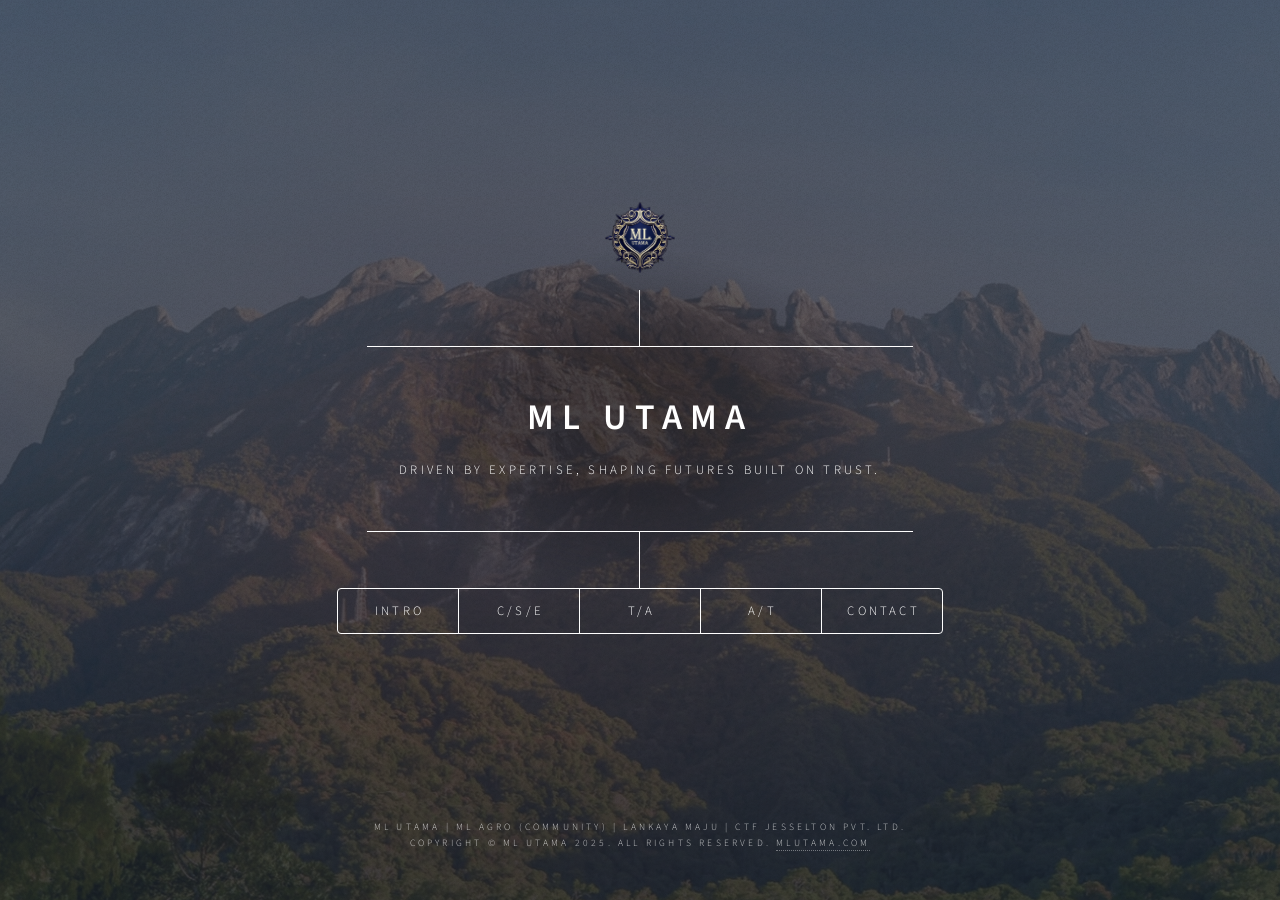
<file: index.html>
<!DOCTYPE HTML>
<!--
  Dimension Reversal by Luke
  mlutama.com | @Director
  Whoever you are, you shouldn't see this
-->
<html>
<head>
  <title>ML Utama | Driven by Expertise</title>
  <meta charset="utf-8" />
  <meta name="viewport" content="width=device-width, initial-scale=1, user-scalable=no" />
  <link rel="stylesheet" href="assets/css/main.css" />
  <noscript><link rel="stylesheet" href="assets/css/noscript.css" /></noscript>
</head>

<body class="is-preload">
  <div id="wrapper">

    <!-- Header -->
    <header id="header">
      <div class="logo">
        <img src="assets/images/logo.png" alt="ML Utama Logo" style="max-height:71px;width:auto;" />
      </div>
      <div class="content">
        <div class="inner">
          <h1>ML Utama</h1>
          <p>Driven by expertise, shaping futures built on trust.</p>
        </div>
      </div>

      <nav>
        <ul>
          <li><a href="#intro">Intro</a></li>
          <li><a href="#cse">C/S/E</a></li>
          <li><a href="#ta">T/A</a></li>
          <li><a href="#at">A/T</a></li>
          <li><a href="#contact">Contact</a></li>
        </ul>
      </nav>
    </header>

    <!-- Main Content -->
    <div id="main">

      <!-- Intro -->
      <article id="intro">
        <h2 class="major">Intro</h2>
        <span class="image main"><img src="images/pic01.jpg" alt=""></span>
        <p><b><i>"We believe success is built on trust, precision, and progress"</i></b></p>
        <p>
          Firmly established in East Malaysia, ML Utama brings together expertise in Civil, Structural & Engineering
          <a href="#cse">(C/S/E)</a>, Technical & Architectural <a href="#ta">(T/A)</a> consultation, and Agricultural & Trade
          <a href="#at">(A/T)</a> advisory.
        </p>
        <p>
          We deliver solutions that unite practical field knowledge with international standards; outcomes defined by
          compliance, efficiency, and quality.
        </p>
        <p>
          Beyond technical delivery, we believe in building connections that create new possibilities. By leveraging a strong
          network of professionals and partners, ML Utama helps clients navigate complex requirements, unlock opportunities, and
          achieve sustainable growth.
        </p>
      </article>

      <!-- C/S/E -->
      <article id="cse">
        <h2 class="major">C / S / E</h2>
        <span class="image main"><img src="images/pic02.jpg" alt=""></span>
        <p><b><i>Civil, Structural, and Engineering Expertise</i></b></p>
        <p>
          We deliver practical, standards-driven solutions in civil, structural, and broader engineering scopes. From feasibility
          and design review to compliance, supervision, and close-out, we focus on reliable outcomes that align with budget,
          schedule, and safety.
        </p>
      </article>

      <!-- T/A -->
      <article id="ta">
        <h2 class="major">T / A</h2>
        <span class="image main"><img src="images/pic03.jpg" alt=""></span>
        <p><b><i>Technical & Architectural Consultations</i></b></p>
        <p>
          We prepare submissions, navigate regulatory requirements, and coordinate with authorities to de-risk approvals. Our role
          extends through the project lifecycle; clarifying scope, unlocking bottlenecks, and aligning stakeholders to deliver
          clear, buildable solutions.
        </p>
      </article>

      <!-- A/T -->
      <article id="at">
        <h2 class="major">A / T</h2>
        <span class="image main"><img src="images/pic04.jpg" alt=""></span>
        <p><b><i>Agricultural & Trade Advisory</i></b></p>
        <p>
          Beyond construction, we advise on agriculture and trade market access, partner due diligence, and documentation
          workflows. We leverage trusted networks to connect clients with resources and sustainable growth opportunities across
          borders.
        </p>
      </article>

      <!-- Contact -->
      <article id="contact">
        <h2 class="major">Contact</h2>
        <p>
          Not every path is visible. Some are built through the right connections.
          If you’re searching for more than the ordinary, <b>the next step begins here.</b>
        </p>

        <ul class="alt">
          <li><strong>Email:</strong> <a href="mailto:enquiries@mlutama.com">Enquiries@MLUtama.com</a></li>
          <li>
            <strong>Phone:</strong>
            <a href="tel:+60168129886">+60 16-812 9886</a> |
            <a href="tel:+60167008058">+60 16-700 8058</a> |
            <a href="tel:+66653712007">+66 65-371 2007</a>
          </li>
        </ul>

        <ul class="actions">
          <li><a href="mailto:enquiries@mlutama.com" class="button primary">Email Us</a></li>
          <li><a href="https://wa.me/60168129886" class="button" target="_blank">WhatsApp | MY</a></li>
          <li><a href="https://wa.me/66653712007" class="button" target="_blank">WhatsApp | International</a></li>
        </ul>
      </article>

    </div>

    <!-- Footer -->
    <footer id="footer">
      <p class="copyright">
        ML Utama | ML Agro (Community) | LANKaya Maju | CTF Jesselton Pvt. Ltd.
      </p>
      <p class="copyright">
        Copyright © ML Utama 2025. All rights reserved. <a href="https://mlutama.com">MLUtama.com</a>
      </p>
    </footer>

  </div>

  <div id="bg"></div>

  <!-- Scripts -->
  <script src="assets/js/jquery.min.js"></script>
  <script src="assets/js/browser.min.js"></script>
  <script src="assets/js/breakpoints.min.js"></script>
  <script src="assets/js/util.js"></script>
  <script src="assets/js/main.js"></script>

</body>
</html>
</file>
<file: assets/css/noscript.css>
/*
	Dimension by HTML5 UP
	html5up.net | @ajlkn
	Free for personal and commercial use under the CCA 3.0 license (html5up.net/license)
*/

/* BG */

	body.is-preload #bg:before {
		background-color: transparent;
	}

/* Header */

	body.is-preload #header {
		-moz-filter: none;
		-webkit-filter: none;
		-ms-filter: none;
		filter: none;
	}

		body.is-preload #header > * {
			opacity: 1;
		}

		body.is-preload #header .content .inner {
			max-height: none;
			padding: 3rem 2rem;
			opacity: 1;
		}

/* Main */

	#main article {
		opacity: 1;
		margin: 4rem 0 0 0;
	}
</file>
<file: assets/css/main.css>
@import url(fontawesome-all.min.css);
@import url("https://fonts.googleapis.com/css?family=Source+Sans+Pro:300italic,600italic,300,600");

/*
	Dimension by HTML5 UP
	html5up.net | @ajlkn
	Free for personal and commercial use under the CCA 3.0 license (html5up.net/license)
*/

html, body, div, span, applet, object,
iframe, h1, h2, h3, h4, h5, h6, p, blockquote,
pre, a, abbr, acronym, address, big, cite,
code, del, dfn, em, img, ins, kbd, q, s, samp,
small, strike, strong, sub, sup, tt, var, b,
u, i, center, dl, dt, dd, ol, ul, li, fieldset,
form, label, legend, table, caption, tbody,
tfoot, thead, tr, th, td, article, aside,
canvas, details, embed, figure, figcaption,
footer, header, hgroup, menu, nav, output, ruby,
section, summary, time, mark, audio, video {
	margin: 0;
	padding: 0;
	border: 0;
	font-size: 100%;
	font: inherit;
	vertical-align: baseline;}

article, aside, details, figcaption, figure,
footer, header, hgroup, menu, nav, section {
	display: block;}

body {
	line-height: 1;
}

ol, ul {
	list-style: none;
}

blockquote, q {
	quotes: none;
}

	blockquote:before, blockquote:after, q:before, q:after {
		content: '';
		content: none;
	}

table {
	border-collapse: collapse;
	border-spacing: 0;
}

body {
	-webkit-text-size-adjust: none;
}

mark {
	background-color: transparent;
	color: inherit;
}

input::-moz-focus-inner {
	border: 0;
	padding: 0;
}

input, select, textarea {
	-moz-appearance: none;
	-webkit-appearance: none;
	-ms-appearance: none;
	appearance: none;
}

/* Basic */

	@-ms-viewport {
		width: device-width;
	}

	@media screen and (max-width: 480px) {

		html, body {
			min-width: 320px;
		}

	}

	html {
		box-sizing: border-box;
	}

	*, *:before, *:after {
		box-sizing: inherit;
	}

	body {
		background: #1b1f22;
	}

		body.is-preload *, body.is-preload *:before, body.is-preload *:after {
			-moz-animation: none !important;
			-webkit-animation: none !important;
			-ms-animation: none !important;
			animation: none !important;
			-moz-transition: none !important;
			-webkit-transition: none !important;
			-ms-transition: none !important;
			transition: none !important;
		}

/* Type */

	html {
		font-size: 16pt;
	}

		@media screen and (max-width: 1680px) {

			html {
				font-size: 12pt;
			}

		}

		@media screen and (max-width: 736px) {

			html {
				font-size: 11pt;
			}

		}

		@media screen and (max-width: 360px) {

			html {
				font-size: 10pt;
			}

		}

	body, input, select, textarea {
		color: #ffffff;
		font-family: "Source Sans Pro", sans-serif;
		font-weight: 300;
		font-size: 1rem;
		line-height: 1.65;
	}

	a {
		-moz-transition: color 0.2s ease-in-out, background-color 0.2s ease-in-out, border-bottom-color 0.2s ease-in-out;
		-webkit-transition: color 0.2s ease-in-out, background-color 0.2s ease-in-out, border-bottom-color 0.2s ease-in-out;
		-ms-transition: color 0.2s ease-in-out, background-color 0.2s ease-in-out, border-bottom-color 0.2s ease-in-out;
		transition: color 0.2s ease-in-out, background-color 0.2s ease-in-out, border-bottom-color 0.2s ease-in-out;
		border-bottom: dotted 1px rgba(255, 255, 255, 0.5);
		text-decoration: none;
		color: inherit;
	}

		a:hover {
			border-bottom-color: transparent;
		}

	strong, b {
		color: #ffffff;
		font-weight: 600;
	}

	em, i {
		font-style: italic;
	}

	p {
		margin: 0 0 2rem 0;
	}

	h1, h2, h3, h4, h5, h6 {
		color: #ffffff;
		font-weight: 600;
		line-height: 1.5;
		margin: 0 0 1rem 0;
		text-transform: uppercase;
		letter-spacing: 0.2rem;
	}

		h1 a, h2 a, h3 a, h4 a, h5 a, h6 a {
			color: inherit;
			text-decoration: none;
		}

		h1.major, h2.major, h3.major, h4.major, h5.major, h6.major {
			border-bottom: solid 1px #ffffff;
			width: -moz-max-content;
			width: -webkit-max-content;
			width: -ms-max-content;
			width: max-content;
			padding-bottom: 0.5rem;
			margin: 0 0 2rem 0;
		}

	h1 {
		font-size: 2.25rem;
		line-height: 1.3;
		letter-spacing: 0.5rem;
	}

	h2 {
		font-size: 1.5rem;
		line-height: 1.4;
		letter-spacing: 0.5rem;
	}

	h3 {
		font-size: 1rem;
	}

	h4 {
		font-size: 0.8rem;
	}

	h5 {
		font-size: 0.7rem;
	}

	h6 {
		font-size: 0.6rem;
	}

	@media screen and (max-width: 736px) {

		h1 {
			font-size: 1.75rem;
			line-height: 1.4;
		}

		h2 {
			font-size: 1.25em;
			line-height: 1.5;
		}

	}

	sub {
		font-size: 0.8rem;
		position: relative;
		top: 0.5rem;
	}

	sup {
		font-size: 0.8rem;
		position: relative;
		top: -0.5rem;
	}

	blockquote {
		border-left: solid 4px #ffffff;
		font-style: italic;
		margin: 0 0 2rem 0;
		padding: 0.5rem 0 0.5rem 2rem;
	}

	code {
		background: rgba(255, 255, 255, 0.075);
		border-radius: 4px;
		font-family: "Courier New", monospace;
		font-size: 0.9rem;
		margin: 0 0.25rem;
		padding: 0.25rem 0.65rem;
	}

	pre {
		-webkit-overflow-scrolling: touch;
		font-family: "Courier New", monospace;
		font-size: 0.9rem;
		margin: 0 0 2rem 0;
	}

		pre code {
			display: block;
			line-height: 1.75;
			padding: 1rem 1.5rem;
			overflow-x: auto;
		}

	hr {
		border: 0;
		border-bottom: solid 1px #ffffff;
		margin: 2.75rem 0;
	}

	.align-left {
		text-align: left;
	}

	.align-center {
		text-align: center;
	}

	.align-right {
		text-align: right;
	}

/* Form */

	form {
		margin: 0 0 2rem 0;
	}

		form > :last-child {
			margin-bottom: 0;
		}

		form > .fields {
			display: -moz-flex;
			display: -webkit-flex;
			display: -ms-flex;
			display: flex;
			-moz-flex-wrap: wrap;
			-webkit-flex-wrap: wrap;
			-ms-flex-wrap: wrap;
			flex-wrap: wrap;
			width: calc(100% + 3rem);
			margin: -1.5rem 0 2rem -1.5rem;
		}

			form > .fields > .field {
				-moz-flex-grow: 0;
				-webkit-flex-grow: 0;
				-ms-flex-grow: 0;
				flex-grow: 0;
				-moz-flex-shrink: 0;
				-webkit-flex-shrink: 0;
				-ms-flex-shrink: 0;
				flex-shrink: 0;
				padding: 1.5rem 0 0 1.5rem;
				width: calc(100% - 1.5rem);
			}

				form > .fields > .field.half {
					width: calc(50% - 0.75rem);
				}

				form > .fields > .field.third {
					width: calc(100%/3 - 0.5rem);
				}

				form > .fields > .field.quarter {
					width: calc(25% - 0.375rem);
				}

		@media screen and (max-width: 480px) {

			form > .fields {
				width: calc(100% + 3rem);
				margin: -1.5rem 0 2rem -1.5rem;
			}

				form > .fields > .field {
					padding: 1.5rem 0 0 1.5rem;
					width: calc(100% - 1.5rem);
				}

					form > .fields > .field.half {
						width: calc(100% - 1.5rem);
					}

					form > .fields > .field.third {
						width: calc(100% - 1.5rem);
					}

					form > .fields > .field.quarter {
						width: calc(100% - 1.5rem);
					}

		}

	label {
		color: #ffffff;
		display: block;
		font-size: 0.8rem;
		font-weight: 300;
		letter-spacing: 0.2rem;
		line-height: 1.5;
		margin: 0 0 1rem 0;
		text-transform: uppercase;
	}

	input[type="text"],
	input[type="password"],
	input[type="email"],
	input[type="tel"],
	select,
	textarea {
		-moz-appearance: none;
		-webkit-appearance: none;
		-ms-appearance: none;
		appearance: none;
		-moz-transition: border-color 0.2s ease-in-out, box-shadow 0.2s ease-in-out, background-color 0.2s ease-in-out;
		-webkit-transition: border-color 0.2s ease-in-out, box-shadow 0.2s ease-in-out, background-color 0.2s ease-in-out;
		-ms-transition: border-color 0.2s ease-in-out, box-shadow 0.2s ease-in-out, background-color 0.2s ease-in-out;
		transition: border-color 0.2s ease-in-out, box-shadow 0.2s ease-in-out, background-color 0.2s ease-in-out;
		background-color: transparent;
		border-radius: 4px;
		border: solid 1px #ffffff;
		color: inherit;
		display: block;
		outline: 0;
		padding: 0 1rem;
		text-decoration: none;
		width: 100%;
	}

		input[type="text"]:invalid,
		input[type="password"]:invalid,
		input[type="email"]:invalid,
		input[type="tel"]:invalid,
		select:invalid,
		textarea:invalid {
			box-shadow: none;
		}

		input[type="text"]:focus,
		input[type="password"]:focus,
		input[type="email"]:focus,
		input[type="tel"]:focus,
		select:focus,
		textarea:focus {
			background: rgba(255, 255, 255, 0.075);
			border-color: #ffffff;
			box-shadow: 0 0 0 1px #ffffff;
		}

	select {
		background-image: url("data:image/svg+xml;charset=utf8,%3Csvg xmlns='http://www.w3.org/2000/svg' width='40' height='40' preserveAspectRatio='none' viewBox='0 0 40 40'%3E%3Cpath d='M9.4,12.3l10.4,10.4l10.4-10.4c0.2-0.2,0.5-0.4,0.9-0.4c0.3,0,0.6,0.1,0.9,0.4l3.3,3.3c0.2,0.2,0.4,0.5,0.4,0.9 c0,0.4-0.1,0.6-0.4,0.9L20.7,31.9c-0.2,0.2-0.5,0.4-0.9,0.4c-0.3,0-0.6-0.1-0.9-0.4L4.3,17.3c-0.2-0.2-0.4-0.5-0.4-0.9 c0-0.4,0.1-0.6,0.4-0.9l3.3-3.3c0.2-0.2,0.5-0.4,0.9-0.4S9.1,12.1,9.4,12.3z' fill='%23ffffff' /%3E%3C/svg%3E");
		background-size: 1.25rem;
		background-repeat: no-repeat;
		background-position: calc(100% - 1rem) center;
		height: 2.75rem;
		padding-right: 2.75rem;
		text-overflow: ellipsis;
	}

		select option {
			color: #ffffff;
			background: #1b1f22;
		}

		select:focus::-ms-value {
			background-color: transparent;
		}

		select::-ms-expand {
			display: none;
		}

	input[type="text"],
	input[type="password"],
	input[type="email"],
	select {
		height: 2.75rem;
	}

	textarea {
		padding: 0.75rem 1rem;
	}

	input[type="checkbox"],
	input[type="radio"] {
		-moz-appearance: none;
		-webkit-appearance: none;
		-ms-appearance: none;
		appearance: none;
		display: block;
		float: left;
		margin-right: -2rem;
		opacity: 0;
		width: 1rem;
		z-index: -1;
	}

		input[type="checkbox"] + label,
		input[type="radio"] + label {
			text-decoration: none;
			-moz-user-select: none;
			-webkit-user-select: none;
			-ms-user-select: none;
			user-select: none;
			color: #ffffff;
			cursor: pointer;
			display: inline-block;
			font-size: 0.8rem;
			font-weight: 300;
			margin: 0 0 0.5rem 0;
			padding-left: 2.65rem;
			padding-right: 0.75rem;
			position: relative;
		}

			input[type="checkbox"] + label:before,
			input[type="radio"] + label:before {
				-moz-osx-font-smoothing: grayscale;
				-webkit-font-smoothing: antialiased;
				display: inline-block;
				font-style: normal;
				font-variant: normal;
				text-rendering: auto;
				line-height: 1;
				text-transform: none !important;
				font-family: 'Font Awesome 5 Free';
				font-weight: 900;
			}

			input[type="checkbox"] + label:before,
			input[type="radio"] + label:before {
				-moz-transition: border-color 0.2s ease-in-out, box-shadow 0.2s ease-in-out, background-color 0.2s ease-in-out;
				-webkit-transition: border-color 0.2s ease-in-out, box-shadow 0.2s ease-in-out, background-color 0.2s ease-in-out;
				-ms-transition: border-color 0.2s ease-in-out, box-shadow 0.2s ease-in-out, background-color 0.2s ease-in-out;
				transition: border-color 0.2s ease-in-out, box-shadow 0.2s ease-in-out, background-color 0.2s ease-in-out;
				border-radius: 4px;
				border: solid 1px #ffffff;
				content: '';
				display: inline-block;
				height: 1.65rem;
				left: 0;
				line-height: 1.65rem;
				position: absolute;
				text-align: center;
				top: -0.15rem;
				width: 1.65rem;
			}

		input[type="checkbox"]:checked + label:before,
		input[type="radio"]:checked + label:before {
			background: #ffffff !important;
			border-color: #ffffff !important;
			color: #1b1f22;
			content: '\f00c';
		}

		input[type="checkbox"]:focus + label:before,
		input[type="radio"]:focus + label:before {
			background: rgba(255, 255, 255, 0.075);
			border-color: #ffffff;
			box-shadow: 0 0 0 1px #ffffff;
		}

	input[type="checkbox"] + label:before {
		border-radius: 4px;
	}

	input[type="radio"] + label:before {
		border-radius: 100%;
	}

	::-webkit-input-placeholder {
		color: rgba(255, 255, 255, 0.5) !important;
		opacity: 1.0;
	}

	:-moz-placeholder {
		color: rgba(255, 255, 255, 0.5) !important;
		opacity: 1.0;
	}

	::-moz-placeholder {
		color: rgba(255, 255, 255, 0.5) !important;
		opacity: 1.0;
	}

	:-ms-input-placeholder {
		color: rgba(255, 255, 255, 0.5) !important;
		opacity: 1.0;
	}

	.formerize-placeholder {
		color: rgba(255, 255, 255, 0.5) !important;
		opacity: 1.0;
	}

/* Box */

	.box {
		border-radius: 4px;
		border: solid 1px #ffffff;
		margin-bottom: 2rem;
		padding: 1.5em;
	}

		.box > :last-child,
		.box > :last-child > :last-child,
		.box > :last-child > :last-child > :last-child {
			margin-bottom: 0;
		}

		.box.alt {
			border: 0;
			border-radius: 0;
			padding: 0;
		}

/* Icon */

	.icon {
		text-decoration: none;
		border-bottom: none;
		position: relative;
	}

		.icon:before {
			-moz-osx-font-smoothing: grayscale;
			-webkit-font-smoothing: antialiased;
			display: inline-block;
			font-style: normal;
			font-variant: normal;
			text-rendering: auto;
			line-height: 1;
			text-transform: none !important;
			font-family: 'Font Awesome 5 Free';
			font-weight: 400;
		}

		.icon > .label {
			display: none;
		}

		.icon:before {
			line-height: inherit;
		}

		.icon.solid:before {
			font-weight: 900;
		}

		.icon.brands:before {
			font-family: 'Font Awesome 5 Brands';
		}

/* Image */

	.image {
		border-radius: 4px;
		border: 0;
		display: inline-block;
		position: relative;
	}

		.image:before {
			pointer-events: none;
			background-image: url("../../images/overlay.png");
			background-color: rgba(19, 21, 25, 0.5);
			border-radius: 4px;
			content: '';
			display: block;
			height: 100%;
			left: 0;
			opacity: 0.5;
			position: absolute;
			top: 0;
			width: 100%;
		}

		.image img {
			border-radius: 4px;
			display: block;
		}

		.image.left, .image.right {
			max-width: 40%;
		}

			.image.left img, .image.right img {
				width: 100%;
			}

		.image.left {
			float: left;
			padding: 0 1.5em 1em 0;
			top: 0.25em;
		}

		.image.right {
			float: right;
			padding: 0 0 1em 1.5em;
			top: 0.25em;
		}

		.image.fit {
			display: block;
			margin: 0 0 2rem 0;
			width: 100%;
		}

			.image.fit img {
				width: 100%;
			}

		.image.main {
			display: block;
			margin: 2.5rem 0;
			width: 100%;
		}

			.image.main img {
				width: 100%;
			}

		@media screen and (max-width: 736px) {

			.image.main {
				margin: 2rem 0;
			}

		}

		@media screen and (max-width: 480px) {

			.image.main {
				margin: 1.5rem 0;
			}

		}

/* List */

	ol {
		list-style: decimal;
		margin: 0 0 2rem 0;
		padding-left: 1.25em;
	}

		ol li {
			padding-left: 0.25em;
		}

	ul {
		list-style: disc;
		margin: 0 0 2rem 0;
		padding-left: 1em;
	}

		ul li {
			padding-left: 0.5em;
		}

		ul.alt {
			list-style: none;
			padding-left: 0;
		}

			ul.alt li {
				border-top: solid 1px #ffffff;
				padding: 0.5em 0;
			}

				ul.alt li:first-child {
					border-top: 0;
					padding-top: 0;
				}

	dl {
		margin: 0 0 2rem 0;
	}

		dl dt {
			display: block;
			font-weight: 600;
			margin: 0 0 1rem 0;
		}

		dl dd {
			margin-left: 2rem;
		}

/* Actions */

	ul.actions {
		display: -moz-flex;
		display: -webkit-flex;
		display: -ms-flex;
		display: flex;
		cursor: default;
		list-style: none;
		margin-left: -1rem;
		padding-left: 0;
	}

		ul.actions li {
			padding: 0 0 0 1rem;
			vertical-align: middle;
		}

		ul.actions.special {
			-moz-justify-content: center;
			-webkit-justify-content: center;
			-ms-justify-content: center;
			justify-content: center;
			width: 100%;
			margin-left: 0;
		}

			ul.actions.special li:first-child {
				padding-left: 0;
			}

		ul.actions.stacked {
			-moz-flex-direction: column;
			-webkit-flex-direction: column;
			-ms-flex-direction: column;
			flex-direction: column;
			margin-left: 0;
		}

			ul.actions.stacked li {
				padding: 1.3rem 0 0 0;
			}

				ul.actions.stacked li:first-child {
					padding-top: 0;
				}

		ul.actions.fit {
			width: calc(100% + 1rem);
		}

			ul.actions.fit li {
				-moz-flex-grow: 1;
				-webkit-flex-grow: 1;
				-ms-flex-grow: 1;
				flex-grow: 1;
				-moz-flex-shrink: 1;
				-webkit-flex-shrink: 1;
				-ms-flex-shrink: 1;
				flex-shrink: 1;
				width: 100%;
			}

				ul.actions.fit li > * {
					width: 100%;
				}

			ul.actions.fit.stacked {
				width: 100%;
			}

		@media screen and (max-width: 480px) {

			ul.actions:not(.fixed) {
				-moz-flex-direction: column;
				-webkit-flex-direction: column;
				-ms-flex-direction: column;
				flex-direction: column;
				margin-left: 0;
				width: 100% !important;
			}

				ul.actions:not(.fixed) li {
					-moz-flex-grow: 1;
					-webkit-flex-grow: 1;
					-ms-flex-grow: 1;
					flex-grow: 1;
					-moz-flex-shrink: 1;
					-webkit-flex-shrink: 1;
					-ms-flex-shrink: 1;
					flex-shrink: 1;
					padding: 1rem 0 0 0;
					text-align: center;
					width: 100%;
				}

					ul.actions:not(.fixed) li > * {
						width: 100%;
					}

					ul.actions:not(.fixed) li:first-child {
						padding-top: 0;
					}

					ul.actions:not(.fixed) li input[type="submit"],
					ul.actions:not(.fixed) li input[type="reset"],
					ul.actions:not(.fixed) li input[type="button"],
					ul.actions:not(.fixed) li button,
					ul.actions:not(.fixed) li .button {
						width: 100%;
					}

						ul.actions:not(.fixed) li input[type="submit"].icon:before,
						ul.actions:not(.fixed) li input[type="reset"].icon:before,
						ul.actions:not(.fixed) li input[type="button"].icon:before,
						ul.actions:not(.fixed) li button.icon:before,
						ul.actions:not(.fixed) li .button.icon:before {
							margin-left: -0.5em;
						}

		}

/* Icons */

	ul.icons {
		cursor: default;
		list-style: none;
		padding-left: 0;
	}

		ul.icons li {
			display: inline-block;
			padding: 0 0.75em 0 0;
		}

			ul.icons li:last-child {
				padding-right: 0;
			}

			ul.icons li a {
				border-radius: 100%;
				box-shadow: inset 0 0 0 1px #ffffff;
				display: inline-block;
				height: 2.25rem;
				line-height: 2.25rem;
				text-align: center;
				width: 2.25rem;
			}

				ul.icons li a:hover {
					background-color: rgba(255, 255, 255, 0.075);
				}

				ul.icons li a:active {
					background-color: rgba(255, 255, 255, 0.175);
				}

/* Table */

	.table-wrapper {
		-webkit-overflow-scrolling: touch;
		overflow-x: auto;
	}

	table {
		margin: 0 0 2rem 0;
		width: 100%;
	}

		table tbody tr {
			border: solid 1px #ffffff;
			border-left: 0;
			border-right: 0;
		}

			table tbody tr:nth-child(2n + 1) {
				background-color: rgba(255, 255, 255, 0.075);
			}

		table td {
			padding: 0.75em 0.75em;
		}

		table th {
			color: #ffffff;
			font-size: 0.9em;
			font-weight: 600;
			padding: 0 0.75em 0.75em 0.75em;
			text-align: left;
		}

		table thead {
			border-bottom: solid 2px #ffffff;
		}

		table tfoot {
			border-top: solid 2px #ffffff;
		}

		table.alt {
			border-collapse: separate;
		}

			table.alt tbody tr td {
				border: solid 1px #ffffff;
				border-left-width: 0;
				border-top-width: 0;
			}

				table.alt tbody tr td:first-child {
					border-left-width: 1px;
				}

			table.alt tbody tr:first-child td {
				border-top-width: 1px;
			}

			table.alt thead {
				border-bottom: 0;
			}

			table.alt tfoot {
				border-top: 0;
			}

/* Button */

	input[type="submit"],
	input[type="reset"],
	input[type="button"],
	button,
	.button {
		-moz-appearance: none;
		-webkit-appearance: none;
		-ms-appearance: none;
		appearance: none;
		-moz-transition: background-color 0.2s ease-in-out, color 0.2s ease-in-out;
		-webkit-transition: background-color 0.2s ease-in-out, color 0.2s ease-in-out;
		-ms-transition: background-color 0.2s ease-in-out, color 0.2s ease-in-out;
		transition: background-color 0.2s ease-in-out, color 0.2s ease-in-out;
		background-color: transparent;
		border-radius: 4px;
		border: 0;
		box-shadow: inset 0 0 0 1px #ffffff;
		color: #ffffff !important;
		cursor: pointer;
		display: inline-block;
		font-size: 0.8rem;
		font-weight: 300;
		height: 2.75rem;
		letter-spacing: 0.2rem;
		line-height: 2.75rem;
		outline: 0;
		padding: 0 1.25rem 0 1.35rem;
		text-align: center;
		text-decoration: none;
		text-transform: uppercase;
		white-space: nowrap;
	}

		input[type="submit"]:hover,
		input[type="reset"]:hover,
		input[type="button"]:hover,
		button:hover,
		.button:hover {
			background-color: rgba(255, 255, 255, 0.075);
		}

		input[type="submit"]:active,
		input[type="reset"]:active,
		input[type="button"]:active,
		button:active,
		.button:active {
			background-color: rgba(255, 255, 255, 0.175);
		}

		input[type="submit"].icon:before,
		input[type="reset"].icon:before,
		input[type="button"].icon:before,
		button.icon:before,
		.button.icon:before {
			margin-right: 0.5em;
		}

		input[type="submit"].fit,
		input[type="reset"].fit,
		input[type="button"].fit,
		button.fit,
		.button.fit {
			width: 100%;
		}

		input[type="submit"].small,
		input[type="reset"].small,
		input[type="button"].small,
		button.small,
		.button.small {
			font-size: 0.6rem;
			height: 2.0625rem;
			line-height: 2.0625rem;
		}

		input[type="submit"].primary,
		input[type="reset"].primary,
		input[type="button"].primary,
		button.primary,
		.button.primary {
			background-color: #ffffff;
			color: #1b1f22 !important;
			font-weight: 600;
		}

		input[type="submit"].disabled, input[type="submit"]:disabled,
		input[type="reset"].disabled,
		input[type="reset"]:disabled,
		input[type="button"].disabled,
		input[type="button"]:disabled,
		button.disabled,
		button:disabled,
		.button.disabled,
		.button:disabled {
			pointer-events: none;
			cursor: default;
			opacity: 0.25;
		}

	input[type="submit"],
	input[type="reset"],
	input[type="button"],
	button {
		line-height: calc(2.75rem - 2px);
	}

/* BG */

	#bg {
		-moz-transform: scale(1.0);
		-webkit-transform: scale(1.0);
		-ms-transform: scale(1.0);
		transform: scale(1.0);
		-webkit-backface-visibility: hidden;
		position: fixed;
		top: 0;
		left: 0;
		width: 100%;
		height: 100vh;
		z-index: 1;
	}

		#bg:before, #bg:after {
			content: '';
			display: block;
			position: absolute;
			top: 0;
			left: 0;
			width: 100%;
			height: 100%;
		}

		#bg:before {
			-moz-transition: background-color 2.5s ease-in-out;
			-webkit-transition: background-color 2.5s ease-in-out;
			-ms-transition: background-color 2.5s ease-in-out;
			transition: background-color 2.5s ease-in-out;
			-moz-transition-delay: 0.75s;
			-webkit-transition-delay: 0.75s;
			-ms-transition-delay: 0.75s;
			transition-delay: 0.75s;
			background-image: linear-gradient(to top, rgba(19, 21, 25, 0.5), rgba(19, 21, 25, 0.5)), url("../../images/overlay.png");
			background-size: auto, 256px 256px;
			background-position: center, center;
			background-repeat: no-repeat, repeat;
			z-index: 2;
		}

		#bg:after {
			-moz-transform: scale(1.125);
			-webkit-transform: scale(1.125);
			-ms-transform: scale(1.125);
			transform: scale(1.125);
			-moz-transition: -moz-transform 0.325s ease-in-out, -moz-filter 0.325s ease-in-out;
			-webkit-transition: -webkit-transform 0.325s ease-in-out, -webkit-filter 0.325s ease-in-out;
			-ms-transition: -ms-transform 0.325s ease-in-out, -ms-filter 0.325s ease-in-out;
			transition: transform 0.325s ease-in-out, filter 0.325s ease-in-out;
			background-image: url("../../images/bg.jpg");
			background-position: center;
			background-size: cover;
			background-repeat: no-repeat;
			z-index: 1;
		}

		body.is-article-visible #bg:after {
			-moz-transform: scale(1.0825);
			-webkit-transform: scale(1.0825);
			-ms-transform: scale(1.0825);
			transform: scale(1.0825);
			-moz-filter: blur(0.2rem);
			-webkit-filter: blur(0.2rem);
			-ms-filter: blur(0.2rem);
			filter: blur(0.2rem);
		}

		body.is-preload #bg:before {
			background-color: #000000;
		}

/* Wrapper */

	#wrapper {
		display: -moz-flex;
		display: -webkit-flex;
		display: -ms-flex;
		display: flex;
		-moz-flex-direction: column;
		-webkit-flex-direction: column;
		-ms-flex-direction: column;
		flex-direction: column;
		-moz-align-items: center;
		-webkit-align-items: center;
		-ms-align-items: center;
		align-items: center;
		-moz-justify-content: space-between;
		-webkit-justify-content: space-between;
		-ms-justify-content: space-between;
		justify-content: space-between;
		position: relative;
		min-height: 100vh;
		width: 100%;
		padding: 4rem 2rem;
		z-index: 3;
	}

		#wrapper:before {
			content: '';
			display: block;
		}

		@media screen and (max-width: 1680px) {

			#wrapper {
				padding: 3rem 2rem;
			}

		}

		@media screen and (max-width: 736px) {

			#wrapper {
				padding: 2rem 1rem;
			}

		}

		@media screen and (max-width: 480px) {

			#wrapper {
				padding: 1rem;
			}

		}

/* Header */

	#header {
		display: -moz-flex;
		display: -webkit-flex;
		display: -ms-flex;
		display: flex;
		-moz-flex-direction: column;
		-webkit-flex-direction: column;
		-ms-flex-direction: column;
		flex-direction: column;
		-moz-align-items: center;
		-webkit-align-items: center;
		-ms-align-items: center;
		align-items: center;
		-moz-transition: -moz-transform 0.325s ease-in-out, -moz-filter 0.325s ease-in-out, opacity 0.325s ease-in-out;
		-webkit-transition: -webkit-transform 0.325s ease-in-out, -webkit-filter 0.325s ease-in-out, opacity 0.325s ease-in-out;
		-ms-transition: -ms-transform 0.325s ease-in-out, -ms-filter 0.325s ease-in-out, opacity 0.325s ease-in-out;
		transition: transform 0.325s ease-in-out, filter 0.325s ease-in-out, opacity 0.325s ease-in-out;
		background-image: -moz-radial-gradient(rgba(0, 0, 0, 0.25) 25%, rgba(0, 0, 0, 0) 55%);
		background-image: -webkit-radial-gradient(rgba(0, 0, 0, 0.25) 25%, rgba(0, 0, 0, 0) 55%);
		background-image: -ms-radial-gradient(rgba(0, 0, 0, 0.25) 25%, rgba(0, 0, 0, 0) 55%);
		background-image: radial-gradient(rgba(0, 0, 0, 0.25) 25%, rgba(0, 0, 0, 0) 55%);
		max-width: 100%;
		text-align: center;
	}

		#header > * {
			-moz-transition: opacity 0.325s ease-in-out;
			-webkit-transition: opacity 0.325s ease-in-out;
			-ms-transition: opacity 0.325s ease-in-out;
			transition: opacity 0.325s ease-in-out;
			position: relative;
			margin-top: 3.5rem;
		}

			#header > *:before {
				content: '';
				display: block;
				position: absolute;
				top: calc(-3.5rem - 1px);
				left: calc(50% - 1px);
				width: 1px;
				height: calc(3.5rem + 1px);
				background: #ffffff;
			}

		#header > :first-child {
			margin-top: 0;
		}

			#header > :first-child:before {
				display: none;
			}

		#header .logo {
			width: 5.5rem;
			height: 5.5rem;
			line-height: 5.5rem;
			border:none;
			border-radius: 100%;
		}

			#header .logo .icon:before {
				font-size: 2rem;
			}

		#header .content {
			border-style: solid;
			border-color: #ffffff;
			border-top-width: 1px;
			border-bottom-width: 1px;
			max-width: 100%;
		}

			#header .content .inner {
				-moz-transition: max-height 0.75s ease, padding 0.75s ease, opacity 0.325s ease-in-out;
				-webkit-transition: max-height 0.75s ease, padding 0.75s ease, opacity 0.325s ease-in-out;
				-ms-transition: max-height 0.75s ease, padding 0.75s ease, opacity 0.325s ease-in-out;
				transition: max-height 0.75s ease, padding 0.75s ease, opacity 0.325s ease-in-out;
				-moz-transition-delay: 0.25s;
				-webkit-transition-delay: 0.25s;
				-ms-transition-delay: 0.25s;
				transition-delay: 0.25s;
				padding: 3rem 2rem;
				max-height: 40rem;
				overflow: hidden;
			}

				#header .content .inner > :last-child {
					margin-bottom: 0;
				}

			#header .content p {
				text-transform: uppercase;
				letter-spacing: 0.2rem;
				font-size: 0.8rem;
				line-height: 2;
			}

		#header nav ul {
			display: -moz-flex;
			display: -webkit-flex;
			display: -ms-flex;
			display: flex;
			margin-bottom: 0;
			list-style: none;
			padding-left: 0;
			border: solid 1px #ffffff;
			border-radius: 4px;
		}

			#header nav ul li {
				padding-left: 0;
				border-left: solid 1px #ffffff;
			}

				#header nav ul li:first-child {
					border-left: 0;
				}

				#header nav ul li a {
					display: block;
					min-width: 7.5rem;
					height: 2.75rem;
					line-height: 2.75rem;
					padding: 0 1.25rem 0 1.45rem;
					text-transform: uppercase;
					letter-spacing: 0.2rem;
					font-size: 0.8rem;
					border-bottom: 0;
				}

					#header nav ul li a:hover {
						background-color: rgba(255, 255, 255, 0.075);
					}

					#header nav ul li a:active {
						background-color: rgba(255, 255, 255, 0.175);
					}

		#header nav.use-middle:after {
			content: '';
			display: block;
			position: absolute;
			top: 0;
			left: calc(50% - 1px);
			width: 1px;
			height: 100%;
			background: #ffffff;
		}

		#header nav.use-middle ul li.is-middle {
			border-left: 0;
		}

		body.is-article-visible #header {
			-moz-transform: scale(0.95);
			-webkit-transform: scale(0.95);
			-ms-transform: scale(0.95);
			transform: scale(0.95);
			-moz-filter: blur(0.1rem);
			-webkit-filter: blur(0.1rem);
			-ms-filter: blur(0.1rem);
			filter: blur(0.1rem);
			opacity: 0;
		}

		body.is-preload #header {
			-moz-filter: blur(0.125rem);
			-webkit-filter: blur(0.125rem);
			-ms-filter: blur(0.125rem);
			filter: blur(0.125rem);
		}

			body.is-preload #header > * {
				opacity: 0;
			}

			body.is-preload #header .content .inner {
				max-height: 0;
				padding-top: 0;
				padding-bottom: 0;
				opacity: 0;
			}

		@media screen and (max-width: 980px) {

			#header .content p br {
				display: none;
			}

		}

		@media screen and (max-width: 736px) {

			#header > * {
				margin-top: 2rem;
			}

				#header > *:before {
					top: calc(-2rem - 1px);
					height: calc(2rem + 1px);
				}

			#header .logo {
				width: 4.75rem;
				height: 4.75rem;
				line-height: 4.75rem;
			}

				#header .logo .icon:before {
					font-size: 1.75rem;
				}

			#header .content .inner {
				padding: 2.5rem 1rem;
			}

			#header .content p {
				line-height: 1.875;
			}

		}

		@media screen and (max-width: 480px) {

			#header {
				padding: 1.5rem 0;
			}

				#header .content .inner {
					padding: 2.5rem 0;
				}

				#header nav ul {
					-moz-flex-direction: column;
					-webkit-flex-direction: column;
					-ms-flex-direction: column;
					flex-direction: column;
					min-width: 10rem;
					max-width: 100%;
				}

					#header nav ul li {
						border-left: 0;
						border-top: solid 1px #ffffff;
					}

						#header nav ul li:first-child {
							border-top: 0;
						}

						#header nav ul li a {
							height: 3rem;
							line-height: 3rem;
							min-width: 0;
							width: 100%;
						}

				#header nav.use-middle:after {
					display: none;
				}

		}

/* Main */

	#main {
		-moz-flex-grow: 1;
		-webkit-flex-grow: 1;
		-ms-flex-grow: 1;
		flex-grow: 1;
		-moz-flex-shrink: 1;
		-webkit-flex-shrink: 1;
		-ms-flex-shrink: 1;
		flex-shrink: 1;
		display: -moz-flex;
		display: -webkit-flex;
		display: -ms-flex;
		display: flex;
		-moz-align-items: center;
		-webkit-align-items: center;
		-ms-align-items: center;
		align-items: center;
		-moz-justify-content: center;
		-webkit-justify-content: center;
		-ms-justify-content: center;
		justify-content: center;
		-moz-flex-direction: column;
		-webkit-flex-direction: column;
		-ms-flex-direction: column;
		flex-direction: column;
		position: relative;
		max-width: 100%;
		z-index: 3;
	}

		#main article {
			-moz-transform: translateY(0.25rem);
			-webkit-transform: translateY(0.25rem);
			-ms-transform: translateY(0.25rem);
			transform: translateY(0.25rem);
			-moz-transition: opacity 0.325s ease-in-out, -moz-transform 0.325s ease-in-out;
			-webkit-transition: opacity 0.325s ease-in-out, -webkit-transform 0.325s ease-in-out;
			-ms-transition: opacity 0.325s ease-in-out, -ms-transform 0.325s ease-in-out;
			transition: opacity 0.325s ease-in-out, transform 0.325s ease-in-out;
			padding: 4.5rem 2.5rem 1.5rem 2.5rem ;
			position: relative;
			width: 40rem;
			max-width: 100%;
			background-color: rgba(27, 31, 34, 0.85);
			border-radius: 4px;
			opacity: 0;
		}

			#main article.active {
				-moz-transform: translateY(0);
				-webkit-transform: translateY(0);
				-ms-transform: translateY(0);
				transform: translateY(0);
				opacity: 1;
			}

			#main article .close {
				display: block;
				position: absolute;
				top: 0;
				right: 0;
				width: 4rem;
				height: 4rem;
				cursor: pointer;
				text-indent: 4rem;
				overflow: hidden;
				white-space: nowrap;
			}

				#main article .close:before {
					-moz-transition: background-color 0.2s ease-in-out;
					-webkit-transition: background-color 0.2s ease-in-out;
					-ms-transition: background-color 0.2s ease-in-out;
					transition: background-color 0.2s ease-in-out;
					content: '';
					display: block;
					position: absolute;
					top: 0.75rem;
					left: 0.75rem;
					width: 2.5rem;
					height: 2.5rem;
					border-radius: 100%;
					background-position: center;
					background-image: url("data:image/svg+xml;charset=utf8,%3Csvg xmlns='http://www.w3.org/2000/svg' xmlns:xlink='http://www.w3.org/1999/xlink' width='20px' height='20px' viewBox='0 0 20 20' zoomAndPan='disable'%3E%3Cstyle%3Eline %7B stroke: %23ffffff%3B stroke-width: 1%3B %7D%3C/style%3E%3Cline x1='2' y1='2' x2='18' y2='18' /%3E%3Cline x1='18' y1='2' x2='2' y2='18' /%3E%3C/svg%3E");
					background-size: 20px 20px;
					background-repeat: no-repeat;
				}

				#main article .close:hover:before {
					background-color: rgba(255, 255, 255, 0.075);
				}

				#main article .close:active:before {
					background-color: rgba(255, 255, 255, 0.175);
				}

		@media screen and (max-width: 736px) {

			#main article {
				padding: 3.5rem 2rem 0.5rem 2rem ;
			}

				#main article .close:before {
					top: 0.875rem;
					left: 0.875rem;
					width: 2.25rem;
					height: 2.25rem;
					background-size: 14px 14px;
				}

		}

		@media screen and (max-width: 480px) {

			#main article {
				padding: 3rem 1.5rem 0.5rem 1.5rem ;
			}

		}

/* Footer */

	#footer {
		-moz-transition: -moz-transform 0.325s ease-in-out, -moz-filter 0.325s ease-in-out, opacity 0.325s ease-in-out;
		-webkit-transition: -webkit-transform 0.325s ease-in-out, -webkit-filter 0.325s ease-in-out, opacity 0.325s ease-in-out;
		-ms-transition: -ms-transform 0.325s ease-in-out, -ms-filter 0.325s ease-in-out, opacity 0.325s ease-in-out;
		transition: transform 0.325s ease-in-out, filter 0.325s ease-in-out, opacity 0.325s ease-in-out;
		width: 100%;
		max-width: 100%;
		margin-top: 2rem;
		text-align: center;
	}

		#footer .copyright {
			letter-spacing: 0.2rem;
			font-size: 0.6rem;
			opacity: 0.75;
			margin-bottom: 0;
			text-transform: uppercase;
		}

		body.is-article-visible #footer {
			-moz-transform: scale(0.95);
			-webkit-transform: scale(0.95);
			-ms-transform: scale(0.95);
			transform: scale(0.95);
			-moz-filter: blur(0.1rem);
			-webkit-filter: blur(0.1rem);
			-ms-filter: blur(0.1rem);
			filter: blur(0.1rem);
			opacity: 0;
		}

		body.is-preload #footer {
			opacity: 0;
		}
		
/* === ML Utama: justify body copy in service sections === */
#intro p,
#cse p,
#ta p,
#at p {
  text-align: justify;
  text-justify: inter-word;
  hyphens: auto;
}
</file>
